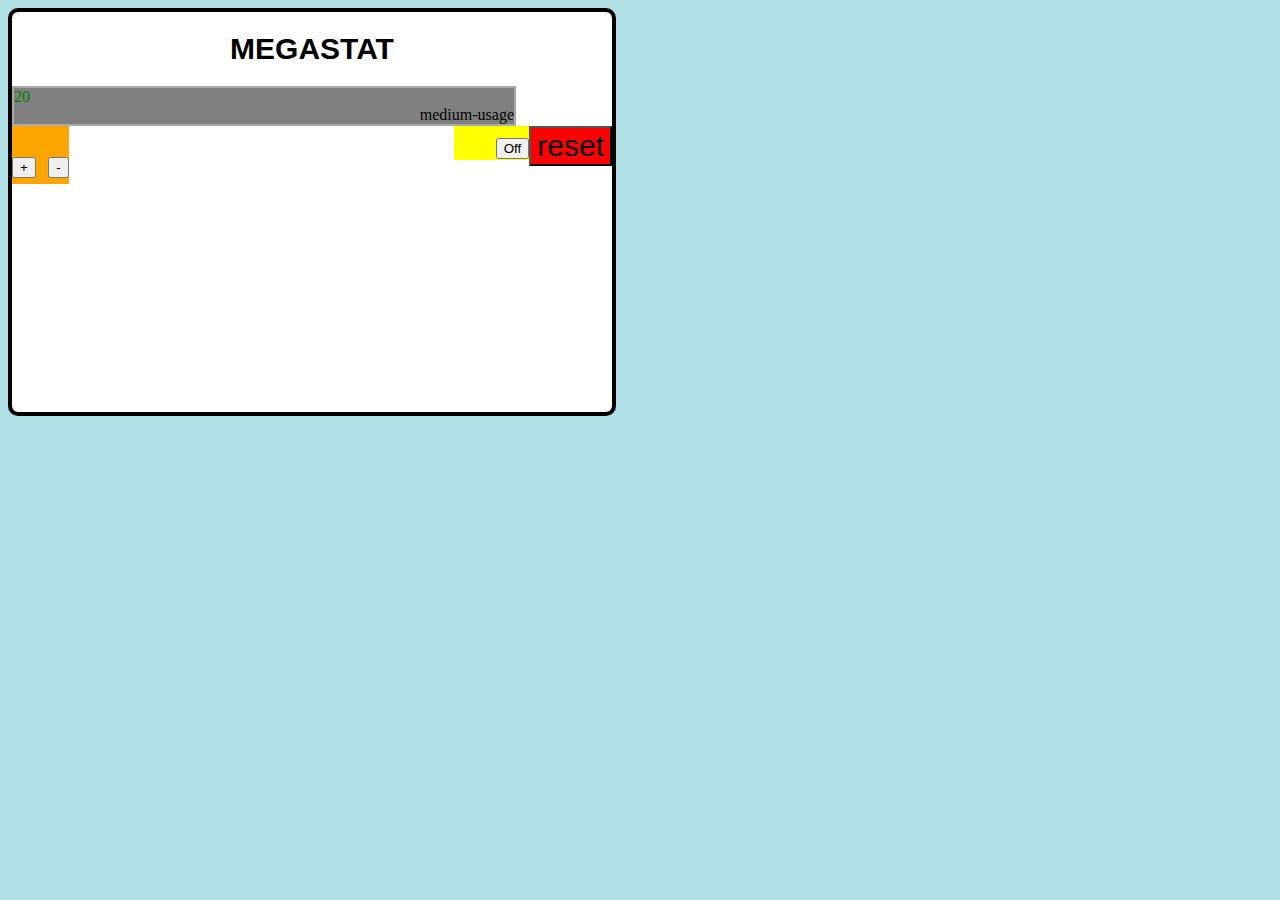
<file: views/index.html>
<!DOCTYPE html>
<html>
  <head>
    <link rel="stylesheet" href="styles.css">
    <script src="https://ajax.googleapis.com/ajax/libs/jquery/3.1.0/jquery.min.js"></script>
    <script src="../src/jquery.js"></script>
    <script src="../src/Thermostat.js"></script>
    <script src="../src/PowerSaving.js"></script>
    <meta charset="UTF-8">
    <title>Thermostat</title>
  </head>

  <body>
    <div id="thermostat">
      <h1 align='center'>MEGASTAT</h1>
      <div class="display">
        <div id="temp">
          <span>Current Temp</span>
        </div>
        <div id="energy_usage">
          <span>Energy Usage</span>
        </div>
      </div>
      <div class="temp_control">
        <button id="add">
          <span>+</span>
        </button>
        <button id="subtract">
          <span>-</span>
        </button>
      </div>
      <button id="reset">
        reset
      </button>
      <div class="power_saving">
        <button id="On">
          On
        </button>
        <button id="Off">
          Off
        </button>
      </div>
    </div>
  </body>
</html>
</file>
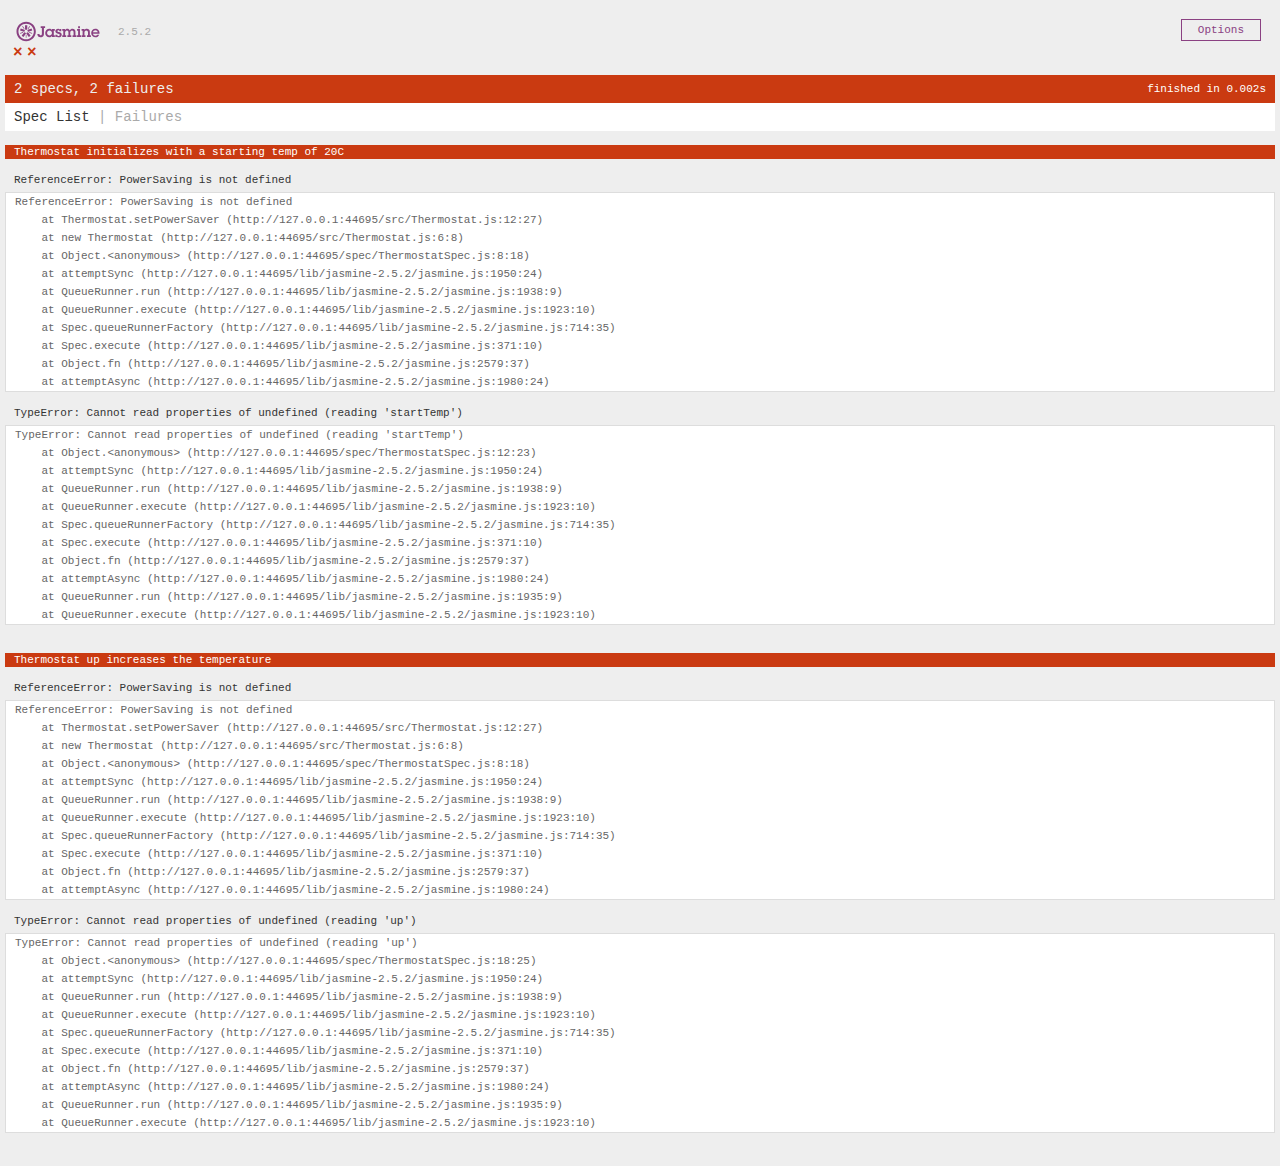
<file: SpecRunner.html>
<!DOCTYPE html>
<html>
<head>
  <meta charset="utf-8">
  <title>Jasmine Spec Runner v2.5.2</title>

  <link rel="shortcut icon" type="image/png" href="lib/jasmine-2.5.2/jasmine_favicon.png">
  <link rel="stylesheet" href="lib/jasmine-2.5.2/jasmine.css">

  <script src="lib/jasmine-2.5.2/jasmine.js"></script>
  <script src="lib/jasmine-2.5.2/jasmine-html.js"></script>
  <script src="lib/jasmine-2.5.2/boot.js"></script>

  <!-- include source files here... -->
  <script src="src/Thermostat.js"></script>

  <!-- include spec files here... -->
  <script src="spec/ThermostatSpec.js"></script>

</head>

<body>
</body>
</html>
</file>
<file: views/styles.css>
body {
  background-color: powderblue;
}

h1 {
  font-family: arial;
  font-size: 30px;
}

#thermostat {
  width: 600px;
  height: 400px;
  background-color: white;
  border: 4px solid black;
  border-radius: 10px;
}

#thermostat .display {
  width: 500px;
  background-color: grey;
  border: 2px solid darkgrey;
}

#thermostat .display #temp {
  color: green;
  display: block;
  text-align: left;
}

#thermostat .display #energy_usage {
  display: block;
  text-align: right;
}

#thermostat .temp_control {
  background-color: orange;
  font-size: 50px;
  font-weight: bold;
  float: left;
}

#thermostat #reset {
  background-color: red;
  font-size: 30px;
  float: right;
  /*z-index: 5;*/
}

#thermostat .power_saving {
  background-color: yellow;
  font-size: 30px;
  float: right;
  /*z-index: 10;*/
}
</file>
<file: lib/jasmine-2.5.2/jasmine.css>
body { overflow-y: scroll; }

.jasmine_html-reporter { background-color: #eee; padding: 5px; margin: -8px; font-size: 11px; font-family: Monaco, "Lucida Console", monospace; line-height: 14px; color: #333; }
.jasmine_html-reporter a { text-decoration: none; }
.jasmine_html-reporter a:hover { text-decoration: underline; }
.jasmine_html-reporter p, .jasmine_html-reporter h1, .jasmine_html-reporter h2, .jasmine_html-reporter h3, .jasmine_html-reporter h4, .jasmine_html-reporter h5, .jasmine_html-reporter h6 { margin: 0; line-height: 14px; }
.jasmine_html-reporter .jasmine-banner, .jasmine_html-reporter .jasmine-symbol-summary, .jasmine_html-reporter .jasmine-summary, .jasmine_html-reporter .jasmine-result-message, .jasmine_html-reporter .jasmine-spec .jasmine-description, .jasmine_html-reporter .jasmine-spec-detail .jasmine-description, .jasmine_html-reporter .jasmine-alert .jasmine-bar, .jasmine_html-reporter .jasmine-stack-trace { padding-left: 9px; padding-right: 9px; }
.jasmine_html-reporter .jasmine-banner { position: relative; }
.jasmine_html-reporter .jasmine-banner .jasmine-title { background: url('[data-uri]') no-repeat; background: url('[data-uri]') no-repeat, none; -moz-background-size: 100%; -o-background-size: 100%; -webkit-background-size: 100%; background-size: 100%; display: block; float: left; width: 90px; height: 25px; }
.jasmine_html-reporter .jasmine-banner .jasmine-version { margin-left: 14px; position: relative; top: 6px; }
.jasmine_html-reporter #jasmine_content { position: fixed; right: 100%; }
.jasmine_html-reporter .jasmine-version { color: #aaa; }
.jasmine_html-reporter .jasmine-banner { margin-top: 14px; }
.jasmine_html-reporter .jasmine-duration { color: #fff; float: right; line-height: 28px; padding-right: 9px; }
.jasmine_html-reporter .jasmine-symbol-summary { overflow: hidden; *zoom: 1; margin: 14px 0; }
.jasmine_html-reporter .jasmine-symbol-summary li { display: inline-block; height: 10px; width: 14px; font-size: 16px; }
.jasmine_html-reporter .jasmine-symbol-summary li.jasmine-passed { font-size: 14px; }
.jasmine_html-reporter .jasmine-symbol-summary li.jasmine-passed:before { color: #007069; content: "\02022"; }
.jasmine_html-reporter .jasmine-symbol-summary li.jasmine-failed { line-height: 9px; }
.jasmine_html-reporter .jasmine-symbol-summary li.jasmine-failed:before { color: #ca3a11; content: "\d7"; font-weight: bold; margin-left: -1px; }
.jasmine_html-reporter .jasmine-symbol-summary li.jasmine-disabled { font-size: 14px; }
.jasmine_html-reporter .jasmine-symbol-summary li.jasmine-disabled:before { color: #bababa; content: "\02022"; }
.jasmine_html-reporter .jasmine-symbol-summary li.jasmine-pending { line-height: 17px; }
.jasmine_html-reporter .jasmine-symbol-summary li.jasmine-pending:before { color: #ba9d37; content: "*"; }
.jasmine_html-reporter .jasmine-symbol-summary li.jasmine-empty { font-size: 14px; }
.jasmine_html-reporter .jasmine-symbol-summary li.jasmine-empty:before { color: #ba9d37; content: "\02022"; }
.jasmine_html-reporter .jasmine-run-options { float: right; margin-right: 5px; border: 1px solid #8a4182; color: #8a4182; position: relative; line-height: 20px; }
.jasmine_html-reporter .jasmine-run-options .jasmine-trigger { cursor: pointer; padding: 8px 16px; }
.jasmine_html-reporter .jasmine-run-options .jasmine-payload { position: absolute; display: none; right: -1px; border: 1px solid #8a4182; background-color: #eee; white-space: nowrap; padding: 4px 8px; }
.jasmine_html-reporter .jasmine-run-options .jasmine-payload.jasmine-open { display: block; }
.jasmine_html-reporter .jasmine-bar { line-height: 28px; font-size: 14px; display: block; color: #eee; }
.jasmine_html-reporter .jasmine-bar.jasmine-failed { background-color: #ca3a11; }
.jasmine_html-reporter .jasmine-bar.jasmine-passed { background-color: #007069; }
.jasmine_html-reporter .jasmine-bar.jasmine-skipped { background-color: #bababa; }
.jasmine_html-reporter .jasmine-bar.jasmine-errored { background-color: #ca3a11; }
.jasmine_html-reporter .jasmine-bar.jasmine-menu { background-color: #fff; color: #aaa; }
.jasmine_html-reporter .jasmine-bar.jasmine-menu a { color: #333; }
.jasmine_html-reporter .jasmine-bar a { color: white; }
.jasmine_html-reporter.jasmine-spec-list .jasmine-bar.jasmine-menu.jasmine-failure-list, .jasmine_html-reporter.jasmine-spec-list .jasmine-results .jasmine-failures { display: none; }
.jasmine_html-reporter.jasmine-failure-list .jasmine-bar.jasmine-menu.jasmine-spec-list, .jasmine_html-reporter.jasmine-failure-list .jasmine-summary { display: none; }
.jasmine_html-reporter .jasmine-results { margin-top: 14px; }
.jasmine_html-reporter .jasmine-summary { margin-top: 14px; }
.jasmine_html-reporter .jasmine-summary ul { list-style-type: none; margin-left: 14px; padding-top: 0; padding-left: 0; }
.jasmine_html-reporter .jasmine-summary ul.jasmine-suite { margin-top: 7px; margin-bottom: 7px; }
.jasmine_html-reporter .jasmine-summary li.jasmine-passed a { color: #007069; }
.jasmine_html-reporter .jasmine-summary li.jasmine-failed a { color: #ca3a11; }
.jasmine_html-reporter .jasmine-summary li.jasmine-empty a { color: #ba9d37; }
.jasmine_html-reporter .jasmine-summary li.jasmine-pending a { color: #ba9d37; }
.jasmine_html-reporter .jasmine-summary li.jasmine-disabled a { color: #bababa; }
.jasmine_html-reporter .jasmine-description + .jasmine-suite { margin-top: 0; }
.jasmine_html-reporter .jasmine-suite { margin-top: 14px; }
.jasmine_html-reporter .jasmine-suite a { color: #333; }
.jasmine_html-reporter .jasmine-failures .jasmine-spec-detail { margin-bottom: 28px; }
.jasmine_html-reporter .jasmine-failures .jasmine-spec-detail .jasmine-description { background-color: #ca3a11; }
.jasmine_html-reporter .jasmine-failures .jasmine-spec-detail .jasmine-description a { color: white; }
.jasmine_html-reporter .jasmine-result-message { padding-top: 14px; color: #333; white-space: pre; }
.jasmine_html-reporter .jasmine-result-message span.jasmine-result { display: block; }
.jasmine_html-reporter .jasmine-stack-trace { margin: 5px 0 0 0; max-height: 224px; overflow: auto; line-height: 18px; color: #666; border: 1px solid #ddd; background: white; white-space: pre; }
</file>
